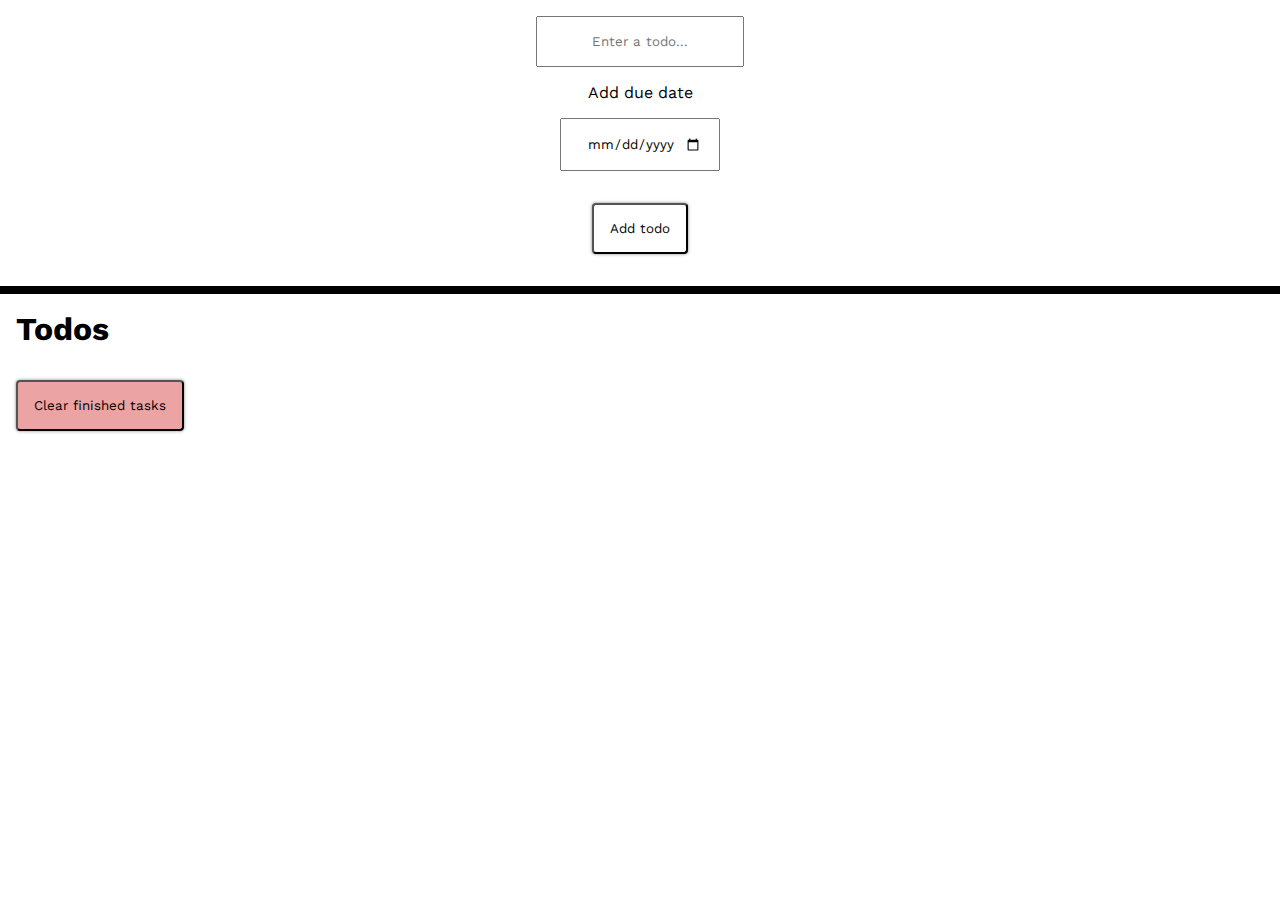
<file: array-methods-and-dom-aftab-and-arshi/index.html>
<!DOCTYPE html>
<html lang="en">
  <head>
    <meta charset="UTF-8" />
    <meta name="viewport" content="width=device-width, initial-scale=1.0" />
    <title>Todo list</title>
    <link rel="stylesheet" href="styles.css" />
    <link
      href="https://fonts.googleapis.com/css2?family=Work+Sans&display=swap"
      rel="stylesheet"
    />
    <!-- <script src="task1.js" defer></script> -->
    <!-- <script src="task2.js" defer></script> -->
    <!-- <script src="task3.js" defer></script> -->
    <script src="taskbonus.js" defer></script>
  </head>
  <body class="">
    <div class="input flex-col">
      <input type="text" id="todo-input" placeholder="Enter a todo..." />
      <label for="todo-date-due-input">Add due date</label>
      <input type="date" id="todo-date-due-input" />
      <button id="add-todo">Add todo</button>
    </div>
    <hr />
    <h1>Todos</h1>
    <ul id="todo-list"></ul>
    <button id="clear-todos" class="btn_danger">Clear finished tasks</button>
  </body>
</html>
</file>
<file: array-methods-and-dom-aftab-and-arshi/styles.css>
* {
  padding: 0;
  margin: 0;
  box-sizing: border-box;
  font-family: "Work Sans", sans-serif;
}

.flex-col {
  display: flex;
  flex-direction: column;
  align-items: center;
  justify-content: center;
}

hr {
  width: 100%;
  margin: 1rem 0;
  height: 0.5rem;
  background-color: black;
  border: 1px solid black;
}

input,
button {
  margin: 1rem;
  padding: 1rem;
  text-align: center;
}

h1 {
  margin: 1rem;
}

#todo-list {
  margin: 1rem;
  padding-left: 0.5rem;
}

.todo-item {
  margin: 1rem;
  display: grid;
  grid-template-rows: 1fr 1fr;
  grid-template-columns: auto 1fr;
  grid-template-areas:
    "del-btn todo"
    "del-btn due-date";
}

.completed {
  text-decoration: line-through;
  opacity: 0.5;
}

button {
  background-color: white;
  box-shadow: 0 0 0.2rem rgba(0, 0, 0, 0.5);
  border-radius: 4px;
  cursor: pointer;
}

button:hover {
  box-shadow: 0 0 0.4rem rgba(0, 0, 0, 1);
  font-weight: bold;
}

.todo-item__delete {
  max-width: fit-content;
  grid-area: del-btn;
}

.todo-item__main {
  margin-top: auto;
  grid-area: todo;
}

.todo-item__due-date {
  grid-area: due-date;
  color: grey;
  margin-bottom: auto;
}

.btn_danger {
  background-color: rgba(232, 143, 143, 0.823);
}

.btn_danger:hover {
  box-shadow: 0 0 0.4rem rgb(104, 18, 18);
  border-color: red;
}
</file>
